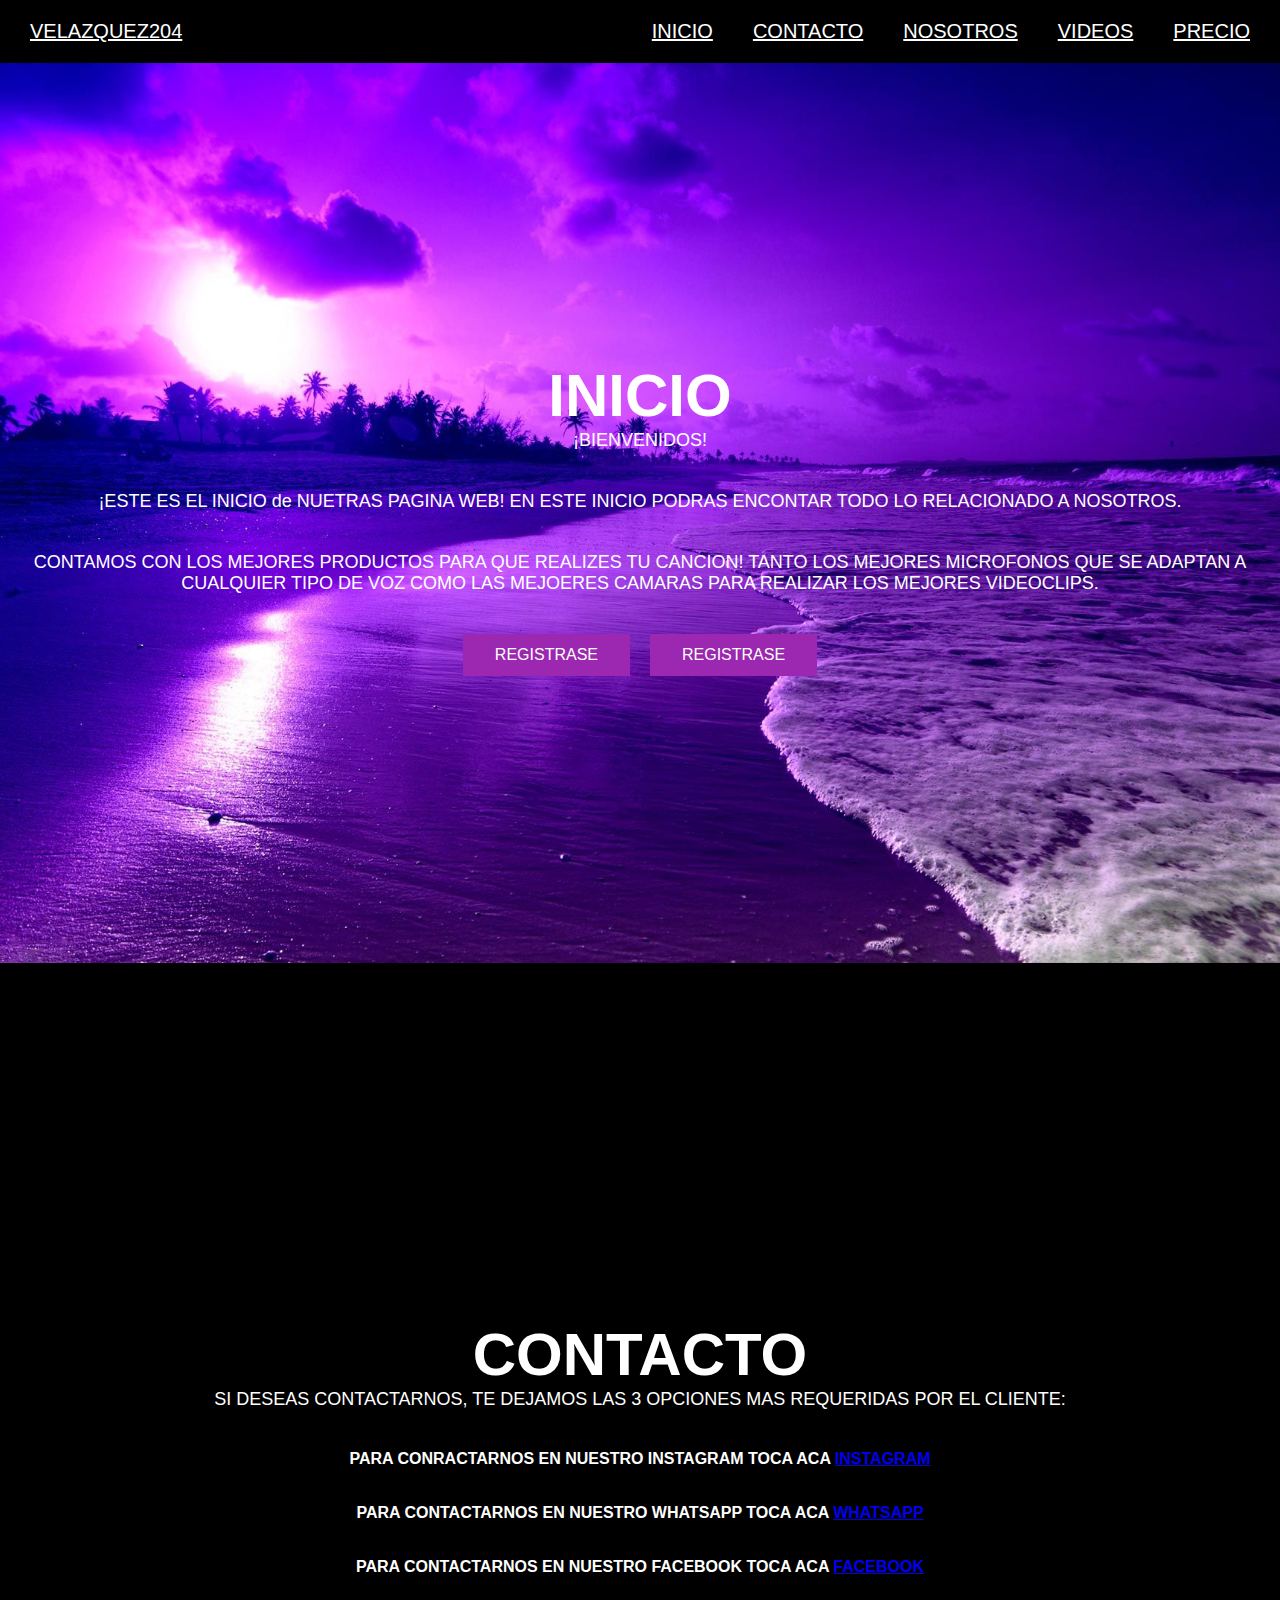
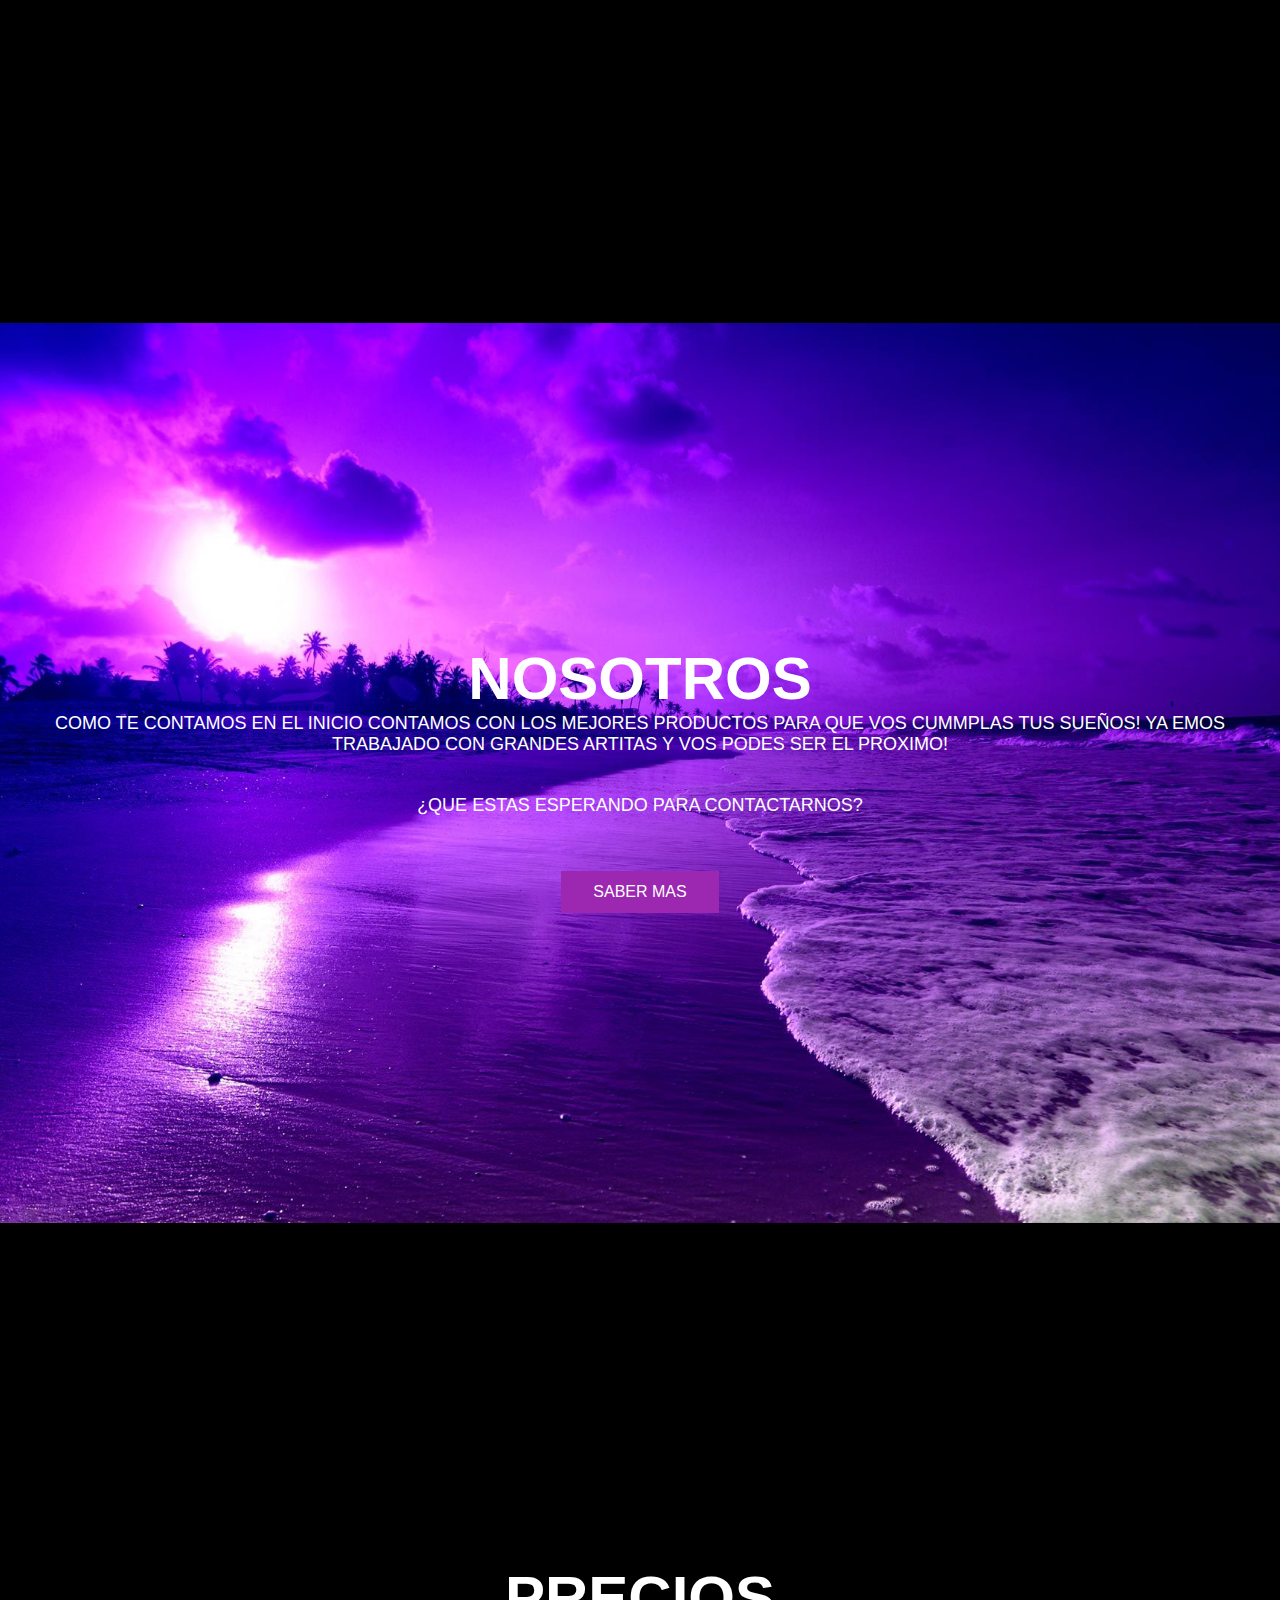
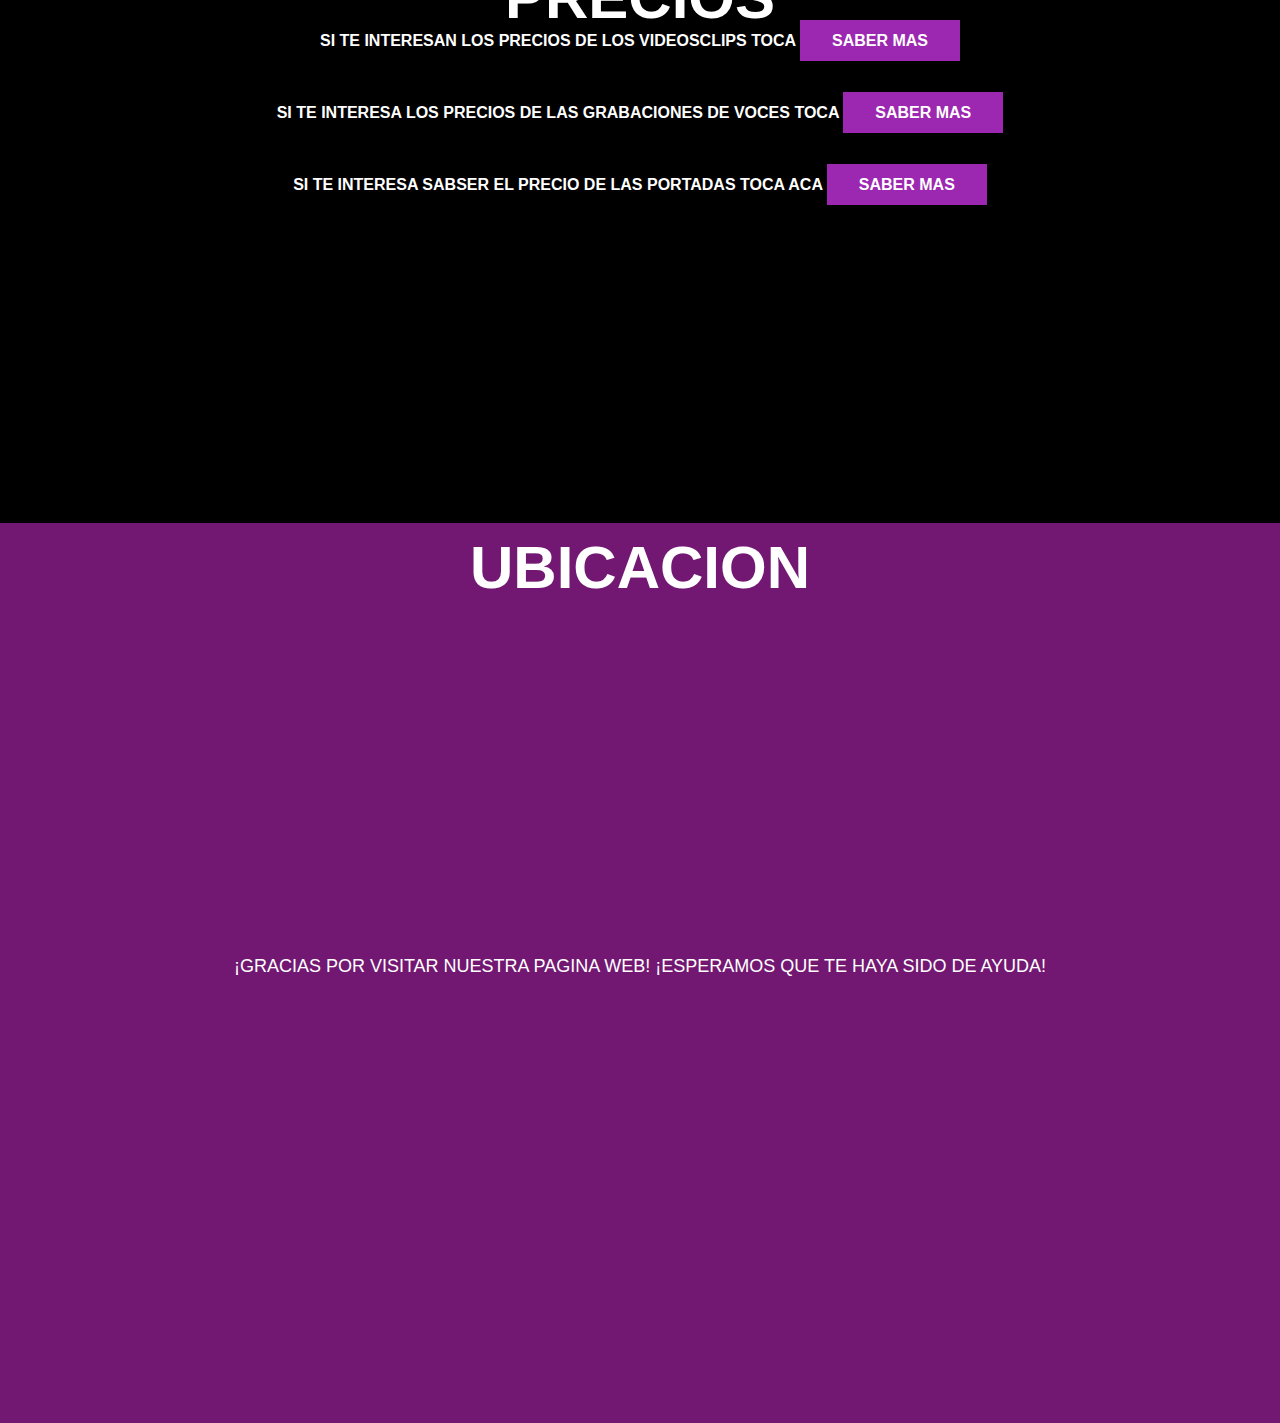
<file: index.html>
<!DOCTYPE html>
<html lang="en">

<head>
    <meta charset="UTF-8">
    <meta name="viewport" content="width=device-width, initial-scale=1.0">
    <link rel="stylesheet" href="./CSS/style.css">
    <title>VELAZQUEZ204</title>

</head>

<body>

    <div class="head">

        <div class="logo">
            <a href="https://www.youtube.com/@Velazquez204">VELAZQUEZ204</a>
        </div>

        <nav class="navbar">
            <a href="#">INICIO</a>
            <a href="./contacto.html">CONTACTO</a>
            <a href="#">NOSOTROS</a>
            <a href="https://www.youtube.com/@Velazquez204" >VIDEOS</a>
            <a href="./precio.html">PRECIO</a>
        </nav>

    </div>

    <header class="content header">

        <h2 class="title">INICIO</h2>

        <P>¡BIENVENIDOS!</P>

        <p> ¡ESTE ES EL INICIO de NUETRAS PAGINA WEB! EN ESTE INICIO PODRAS ENCONTAR TODO LO RELACIONADO A NOSOTROS.</p>

        <p>CONTAMOS CON LOS MEJORES PRODUCTOS PARA QUE REALIZES TU CANCION!
            TANTO LOS MEJORES MICROFONOS QUE SE ADAPTAN A CUALQUIER TIPO DE VOZ COMO LAS MEJOERES CAMARAS PARA REALIZAR
            LOS MEJORES VIDEOCLIPS.</p>

        <div class="btn-home">
            <a href="./registrate.html" target="_blank" class="btn">REGISTRASE</a>
            <a href="./registrate.html" target="_blank" class="btn">REGISTRASE</a>
        </div>

    </header>


    <section class="content sau">

        <h2 class="title">CONTACTO</h2>

        <p>SI DESEAS CONTACTARNOS, TE DEJAMOS LAS 3 OPCIONES MAS REQUERIDAS POR EL CLIENTE:</p>

        <h3>PARA CONRACTARNOS EN NUESTRO INSTAGRAM TOCA ACA <a href="https://www.instagram.com/"
                target="_blank">INSTAGRAM</a></h3>
        <br>
        <br>
        <h3>PARA CONTACTARNOS EN NUESTRO WHATSAPP TOCA ACA <a
                href="https://ar.search.yahoo.com/search?fr=mcafee&type=E210AR91215G0&p=whatsapp"
                target="_blank">WHATSAPP</a></h3>
        <br>
        <br>
        <h3>PARA CONTACTARNOS EN NUESTRO FACEBOOK TOCA ACA <a
                href="https://ar.search.yahoo.com/search?fr=mcafee&type=E210AR91215G0&p=facebook"
                target="_blank">FACEBOOK</a></h3>

    </section>

    <section class="content about">

        <h2 class="title">NOSOTROS</h2>

        <p>COMO TE CONTAMOS EN EL INICIO CONTAMOS CON LOS MEJORES PRODUCTOS PARA QUE VOS CUMMPLAS TUS SUEÑOS! YA EMOS
            TRABAJADO CON GRANDES ARTITAS Y VOS PODES SER EL PROXIMO!</p>

        <p>¿QUE ESTAS ESPERANDO PARA CONTACTARNOS?</p>

        <a href="#" class="btn">SABER MAS</a>

    </section>


    <section class="content price">

        <article class="contain">
            <h2 class="title">PRECIOS</h2>

        </article>
        <h4>SI TE INTERESAN LOS PRECIOS DE LOS VIDEOSCLIPS TOCA <a href="./precio.html" class="btn" target="_blank">SABER MAS</a></h4>
        <br>
        <br>
        <br>
        <h4>SI TE INTERESA LOS PRECIOS DE LAS GRABACIONES DE VOCES TOCA <a href="./precio.html" class="btn" target="_blank">SABER MAS</a></h4>
        <br>
        <br>
        <br>
        <h4>SI TE INTERESA SABSER EL PRECIO DE LAS PORTADAS TOCA ACA <a href="./precio.html" class="btn" target="_blank">SABER MAS</a></h4>

    </section>

    <section class="ubicacion">

        <div class="contenedor">
    
            <h1 class="title">UBICACION</h1>
    
        <iframe src="https://www.google.com/maps/embed?pb=!1m14!1m12!1m3!1d13130.559809745157!2d-58.84114295!3d-34.638537899999996!2m3!1f0!2f0!3f0!3m2!1i1024!2i768!4f13.1!5e0!3m2!1ses-419!2sar!4v1715682511637!5m2!1ses-419!2sar" width="500" height="300" style="border:0;" allowfullscreen="" loading="lazy" referrerpolicy="no-referrer-when-downgrade"></iframe>
            <br>
            <br>
            <br>
        <p>¡GRACIAS POR VISITAR NUESTRA PAGINA WEB! ¡ESPERAMOS QUE TE HAYA SIDO DE AYUDA!</p>

        </div>


    </section>


</body>

</html>
</file>
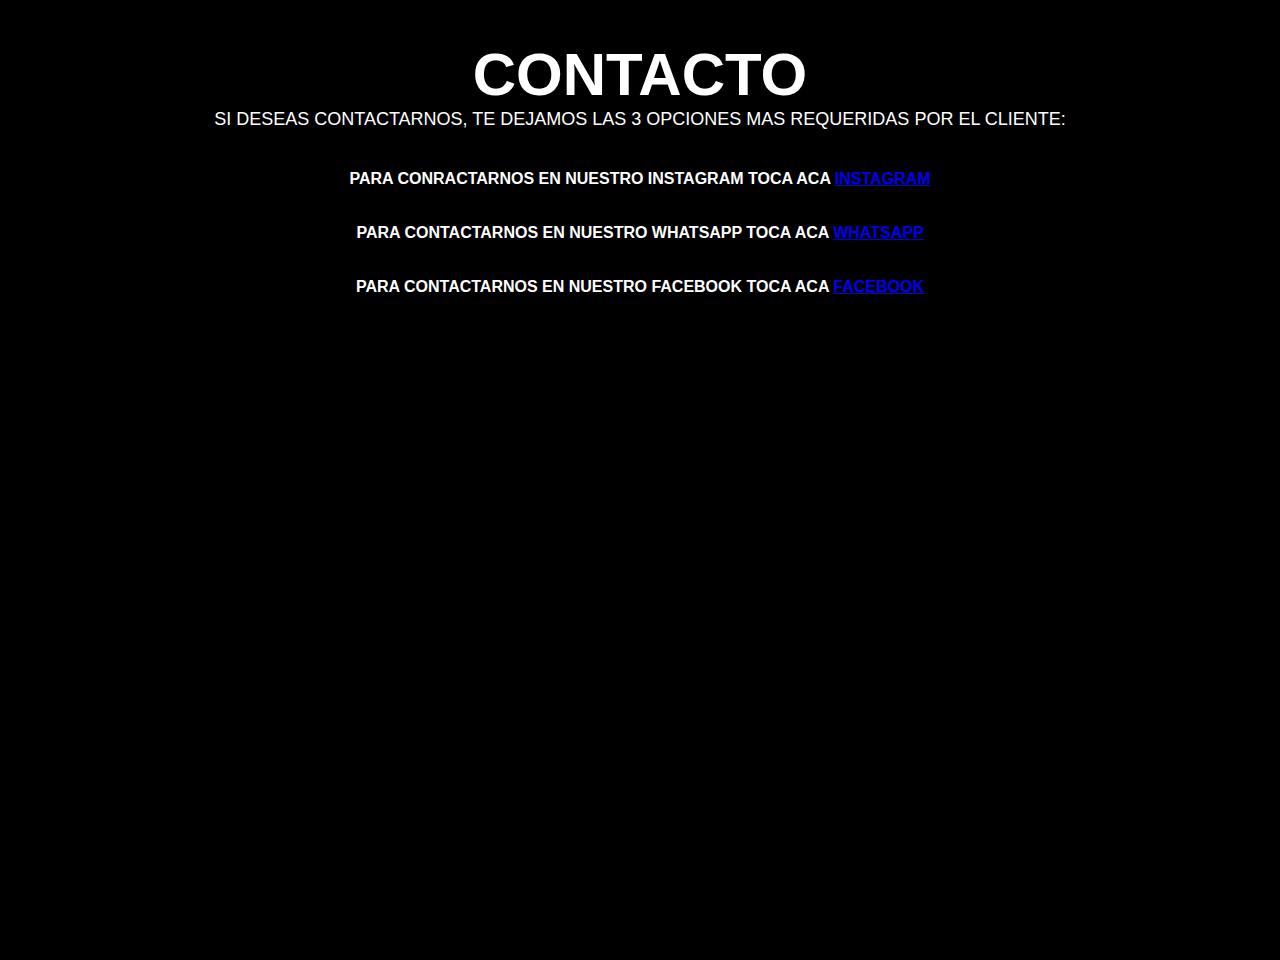
<file: contacto.html>
<!DOCTYPE html>
<html lang="en">
<head>
    <meta charset="UTF-8">
    <meta name="viewport" content="width=device-width, initial-scale=1.0">
    <link rel="stylesheet" href="./CSS/contacto.css">
    <title>CONTACTO</title>
</head>
<body>
    
    <section class="content sau">

        <h2 class="title">CONTACTO</h2>
    
        <p>SI DESEAS CONTACTARNOS, TE DEJAMOS LAS 3 OPCIONES MAS REQUERIDAS POR EL CLIENTE:</p>
    
        <h3>PARA CONRACTARNOS EN NUESTRO INSTAGRAM TOCA ACA <a href="https://www.instagram.com/"  target ="_blank">INSTAGRAM</a></h3>
        <br>
        <br>
        <h3>PARA CONTACTARNOS EN NUESTRO WHATSAPP TOCA ACA <a href="https://ar.search.yahoo.com/search?fr=mcafee&type=E210AR91215G0&p=whatsapp" target="_blank">WHATSAPP</a></h3>
        <br>
        <br>
        <h3>PARA CONTACTARNOS EN NUESTRO FACEBOOK TOCA ACA <a href="https://ar.search.yahoo.com/search?fr=mcafee&type=E210AR91215G0&p=facebook" target="_blank">FACEBOOK</a></h3>
    
    </section>

</body>
</html>
</file>
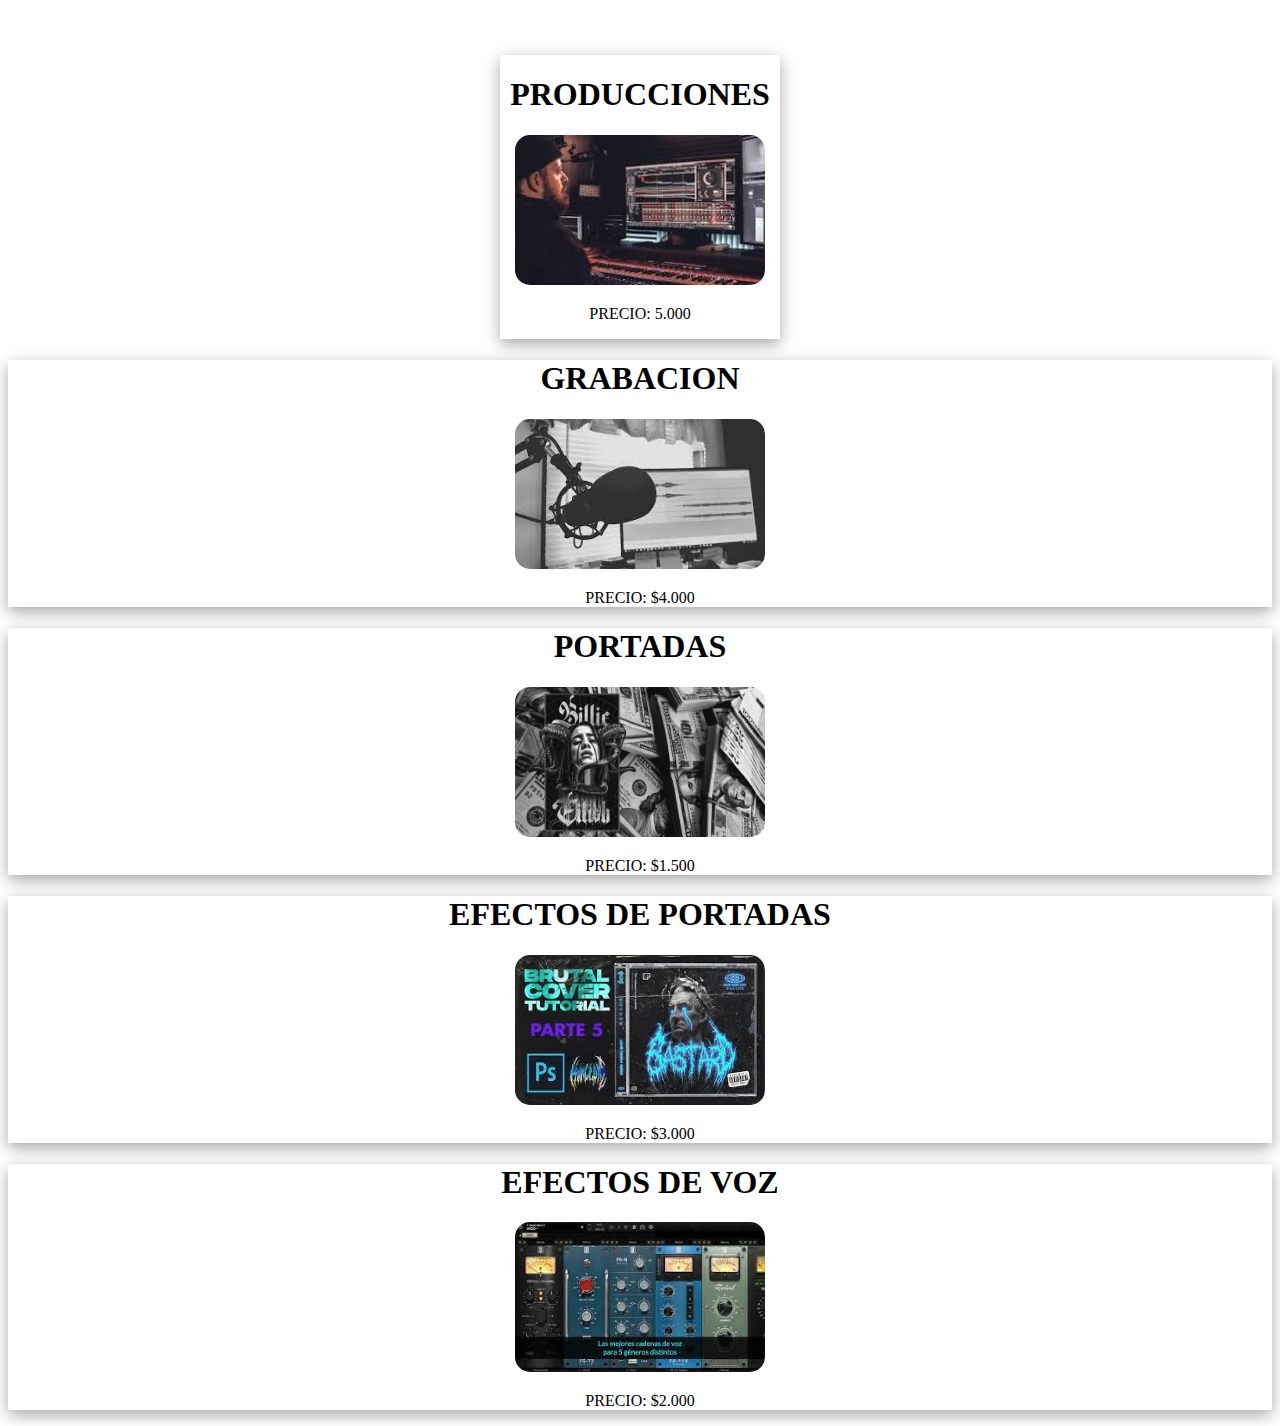
<file: precio.html>
<!DOCTYPE html>
<html lang="en">

<head>
    <meta charset="UTF-8">
    <meta name="viewport" content="width=device-width, initial-scale=1.0">
    <link rel="stylesheet" href="./CSS/precio.css">
    <title>PRECIOS</title>
</head>

<body>

    <div class="container">

        <div class="card">
            <h1>PRODUCCIONES</h1>
            <img class="imagen" src="./imagenes/producciones.jpg" width="270" height="170">
            <p>PRECIO: 5.000</p>
        </div>

    </div>

    <div class="card">
        <h1>GRABACION</h1>
        <img class="imagen" src="./imagenes/voces.jpg" width="270" height="170">
        <p>PRECIO: $4.000</p>
    </div>

    <div class="card">
        <h1>PORTADAS</h1>
        <img class="imagen" src="./imagenes/portada-normal.png" width="270" height="170">
        <p>PRECIO: $1.500</p>
    </div>

    <div class="card">
        <h1>EFECTOS DE PORTADAS</h1>
        <img class="imagen" src="./imagenes/portada-con-efecto.jpg" width="270" height="170">
        <p>PRECIO: $3.000</p>
    </div>

    <div class="card">
        <h1>EFECTOS DE VOZ</h1>
        <img class="imagen" src="./imagenes/efectos-de-voz.jpg" width="270" height="170">
        <p>PRECIO: $2.000</p>
    </div>


</body>

</html>
</file>
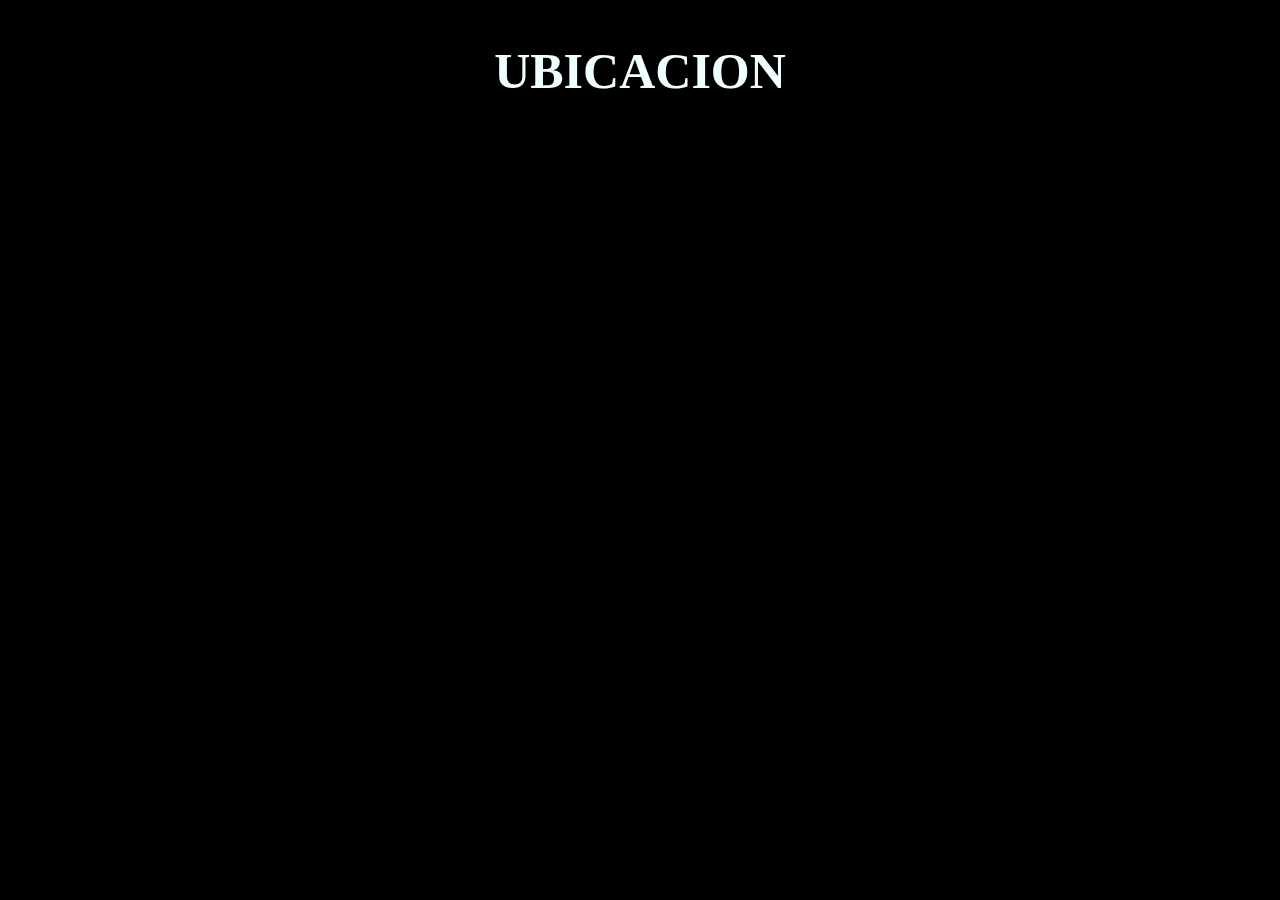
<file: ubicacion.html>
<!DOCTYPE html>
<html lang="en">
<head>
    <meta charset="UTF-8">
    <meta name="viewport" content="width=device-width, initial-scale=1.0">
    <link rel="stylesheet" href="./CSS/ubicacion.css">
    <title>UBICACION</title>
</head>
<body>

    <div class="contenedor">
    
        <h1>UBICACION</h1>

    <iframe src="https://www.google.com/maps/embed?pb=!1m14!1m12!1m3!1d13130.559809745157!2d-58.84114295!3d-34.638537899999996!2m3!1f0!2f0!3f0!3m2!1i1024!2i768!4f13.1!5e0!3m2!1ses-419!2sar!4v1715682511637!5m2!1ses-419!2sar" width="600" height="400" style="border:0;" allowfullscreen="" loading="lazy" referrerpolicy="no-referrer-when-downgrade"></iframe>

    </div>

</body>
</html>
</file>
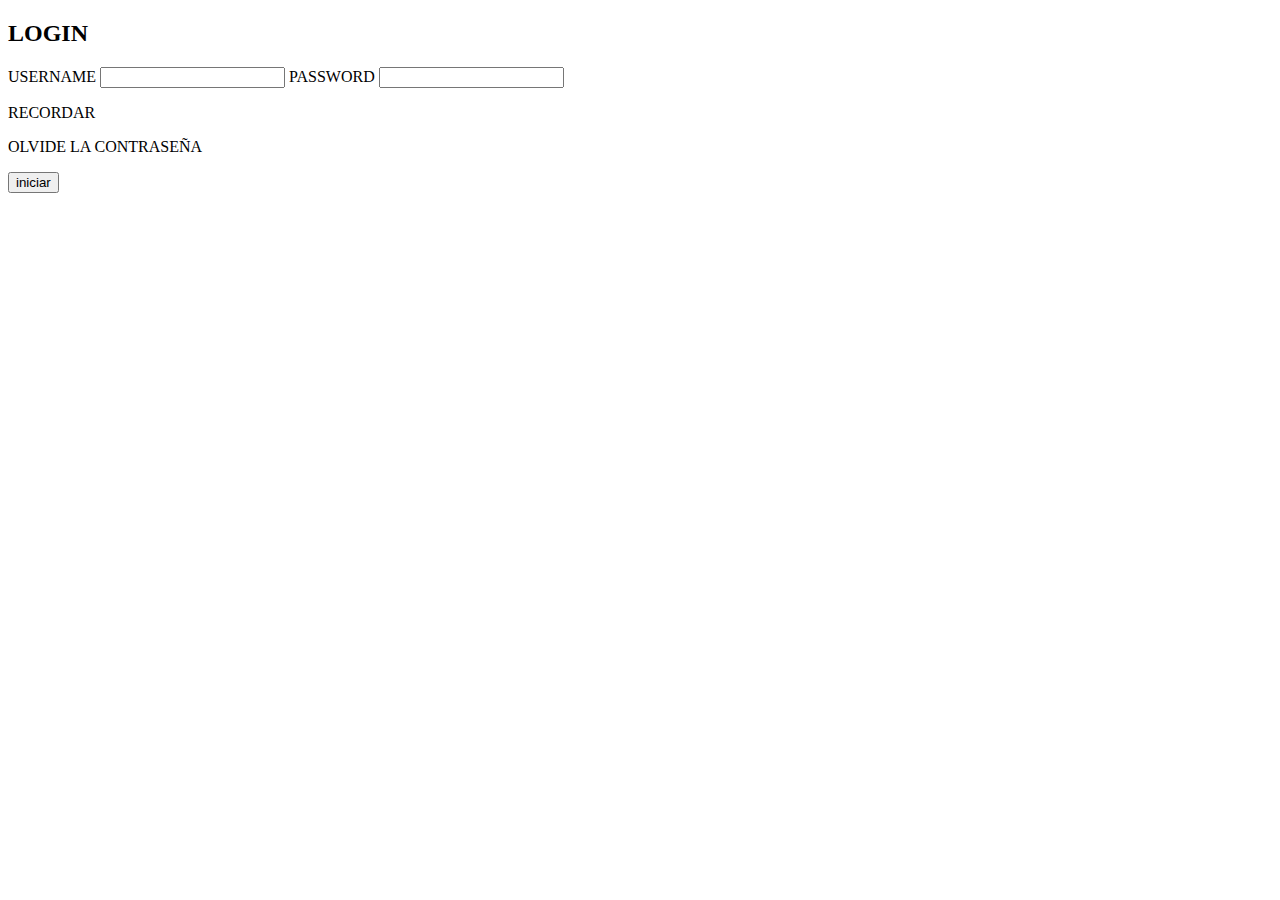
<file: HTML/registrate.html>
<!DOCTYPE html>
<html lang="en">
<head>
    <meta charset="UTF-8">
    <meta name="viewport" content="width=device-width, initial-scale=1.0">
    <link rel="stylesheet" href="">
    <title>INICIO DE SESION</title>
</head>
<body>
    
    <form>

        <h2>LOGIN</h2>

        <label for="usarname">USERNAME</label>
        <input type="" id="usarname">

        <label for="password">PASSWORD</label>
        <input type="password" id="password">

        <div class="remenber">

            <p>RECORDAR</p>
            <p>OLVIDE LA CONTRASEÑA</p>

        </div>

       <input type="submit" class="btn-1" value="iniciar"> 
    </form>  


</body>
</html>
</file>
<file: CSS/style.css>
* {
    margin: 0;
    padding: 0;
    border: 0;
    font-size: 100%;
    vertical-align: baseline;
}

body {

    text-align: center;
    font-family: sans-serif;
}

.head {

    display: flex;
    align-items: center;
    justify-content: space-between;
    height: 63px;
    background: black;
    width: 100%;
    z-index: 100
}

.navbar {

    display: flex;
    margin: 10px;
}

.logo {

    margin-left: 30px;
}

.logo a {

    text-decoration: nome;
    color: white;
    text-transform: uppercase;
    font-size: 20px;
}

.navbar a {

    display: block;
    padding: 23px 20px;
    color: white;
    text-decoration: nome;
    text-transform: uppercase;
    font-size: 20px;
}

.header {

    display: flex;
    justify-content: center;
    align-items: center;
}

.header {

    height: 100vh !important;
    background: url(../imagenes/fondo-principal.jpg) no-repeat center;
    background-size: cover;
}

.title {

    margin-top: 10px;
    font-size: 60px;
    font-weight: 800;
    text-transform: uppercase;
    color: #fff;
    align-items: 10px;
}

h4 {

    color: #fff;
}

h3 {

    color: #fff;
}

p {

    margin-bottom: 40px;
    font-size: 18px;
    color: #fff;

}

.btn {

    display: incline-block;
    margin-top: 15px;
    padding: 10px 30px;
    border: 2px solid #9c27b0;
    color: #fff;
    text-decoration: none;
    background: #9c27b0;
}

.btn:hover {

    background: none;
}

.btn-home {

    display: flex;
}

.btn-home a {

    margin: 0 10px;
}

.content {

    height: 50vh;
    display: flex;
    flex-direction: column;
    justify-content: center;
    align-items: center;
}

.price {
    height: 100vh;
    background: black;
    background-attachment: fixed;
    background-size: cover;
    text-align: center;
}

.sau {
    height: 100vh;
    padding: 30px;
    background: black
}

.box-container {

    display: flex;
    justify-content: center;
    flex-wrap: wrap;
    text-align: center;
}

.about {
    height: 100vh;
    background: url(../imagenes/fondo-principal.jpg) no-repeat center;
    background-attachment: fidex;
    background-size: cover;
    text-align: center;
}

.ubicacion {

    height: 100vh;

    
    background-color: rgb(114, 24, 114);
    background-position: center center;
    background-repeat:no-repeat ;
    background-size: cover;
    background-attachment: fixed;
}


.contenedor {

    display: flex;
    flex-direction: column;
    justify-content: center;
    align-items: center;
   
}





/**CELULAR**/
@media (min-width 767px) {}

/**TABLET**/
@media (min-width: 768px) and (max-width: 900px) {}

/**COMPUTADORA**/
@media (min-width 991px) {}
</file>
<file: CSS/contacto.css>
*{
    margin: 0;
    padding: 0;
    border: 0;
    font-size: 100%;
    vertical-align: baseline;
}

body {

    text-align: center;
    font-family: sans-serif;
}


.title {

    margin-top: 10px;
    font-size: 60px;
    font-weight: 800;
    text-transform: uppercase;
    color: #fff;
    align-items: 10px;
   
}

p {

    margin-bottom: 40px;
    font-size: 18px;
    color: #fff;  
}

h3 {

    color: white;
}

.sau {
    height: 100vh;
    padding: 30px;
    background: black;
   
}

/**CELULAR**/
@media (min-width 767px) {}

/**TABLET**/
@media (min-width: 768px) and (max-width: 900px) {}

/**COMPUTADORA**/
@media (min-width 991px) {}
</file>
<file: CSS/precio.css>
.container {
    display: flex;
    justify-content: center;
    margin-top: 55px;
}    


.imagen {

    width: 250px;
    height: 150px;
    margin: 0 15px;
    border-radius: 15px;
    border-radius: 15px;
}

.card {

    text-align: center;
    box-shadow: rgba(0, 0, 0, 0.35) 0px 5px 15px;
}

/**CELULAR**/
@media (min-width 767px) {}

/**TABLET**/
@media (min-width: 768px) and (max-width: 900px) {}

/**COMPUTADORA**/
@media (min-width 991px) {}
</file>
<file: CSS/ubicacion.css>
body {

    background-color: black;
    background-position: center center;
    background-repeat:no-repeat ;
    background-size: cover;
    background-attachment: fixed;
}


.contenedor {

    display: flex;
    flex-direction: column;
    justify-content: center;
    align-items: center;
   
}

h1 {

    color: azure;
    font-size: ARIAL;
    font-size: 50px;
}

/**CELULAR**/
@media (min-width 767px) {}

/**TABLET**/
@media (min-width: 768px) and (max-width: 900px) {}

/**COMPUTADORA**/
@media (min-width 991px) {}
</file>
